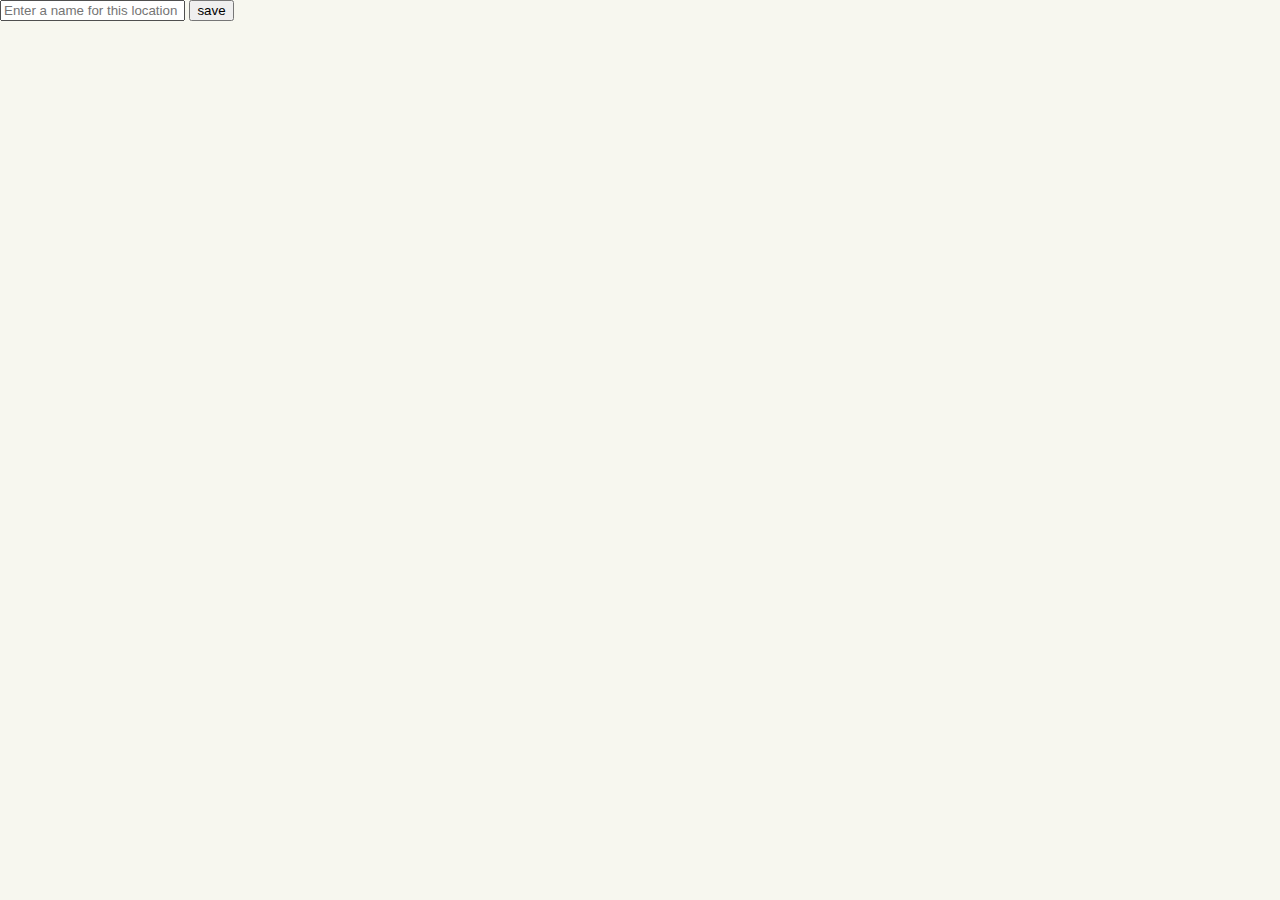
<file: projectje3/www/interface.html>
<!--code gekregen van bart om local storage te gebruiken voor locatie-->
<!DOCTYPE html>
<html lang="en">
  <head>
 <link href="style.css" rel="stylesheet" type="text/css">
      </head>
    <body>
   <input type="name" class="form-control" id="locationName" placeholder="Enter a name for this location">
<button id="saveData" class="btn btn-danger">save</button>
    <div id='result'></div>
    <script>
    window.onload = function () {

    // Read value from storage, or empty array
    var names = JSON.parse(localStorage.getItem('locname') || "[]");
    var lat   = JSON.parse(localStorage.getItem('latitude') || "[]");
    var long  = JSON.parse(localStorage.getItem('longitude') || "[]");

    function initCoords() {
        if (navigator.geolocation) {
            navigator.geolocation.getCurrentPosition(saveData);
            console.log('This works');
        } else {
            showError("Your browser does not support Geolocation!");
        }
    }

    function saveData(position) {
        var data = document.getElementById("locationName").value;
        names.push(data);
        localStorage.setItem('locname', JSON.stringify(names));

        var latitude = position.coords.latitude;
        lat.push(latitude);
        localStorage.setItem('latitude', JSON.stringify(lat));

        var longitude = position.coords.longitude;
        long.push(longitude);
        localStorage.setItem('longitude', JSON.stringify(long));
        console.log(lat, long)
        window.location.replace("voorbeeld.html");
    }

    document.getElementById('saveData').onclick = initCoords;
    
    
}
    

window.onload(); // has to be triggered in jsFiddle">Save</button>
  
    
    </script>
      </body>
</html>
</file>
<file: projectje3/www/style.css>
h1 {
padding-top: 0.5em;
padding-bottom:0.5em;
text-align: center;
font-size: 3em;
color: #fff;
font-family: 'Source Sans Pro', sans-serif;

}

#yours{
width: 100%;
background-color: #4E9CAF; 

}
body {
    color: #fff;
    background-color: #f7f7ef;
    margin: 0;
    width: 100%;
    font-family: 'Source Sans Pro', sans-serif;
}
#names{
    font-size: 4em;
    background-color: #f7f7ef;
    color: #333;
    padding: 2em;

}

#locationname {
 
    margin-top: 4em;
}

nav {

    color: #fff;
    background-color: #66ffcc;

}

#geolocation {
    
    display: none;
}

#next {

padding: 5%;
    
}

#next2 {

padding: 5%;
display: none;
    
}

#next3 {

padding: 5%;
display: none;
    
}

#check1 {
padding-left: 20%;
padding-top: 25%;

}

#volgende{

display:none;
padding: 5%;
}

#volgende2{

display:none;
padding: 5%;
}

.button {
display: block;
width: 400px;
height: 80px;
background: #4E9CAF;
text-decoration: none;
font-size: 2em;
padding-top: 40px;
padding-bottom: 40px;
text-align: center;
border-radius: 10px;
color: white;
    
}

#volgende3{

display:none;
}


#result {

color: #000;
font-size: 2em;
}
</file>
